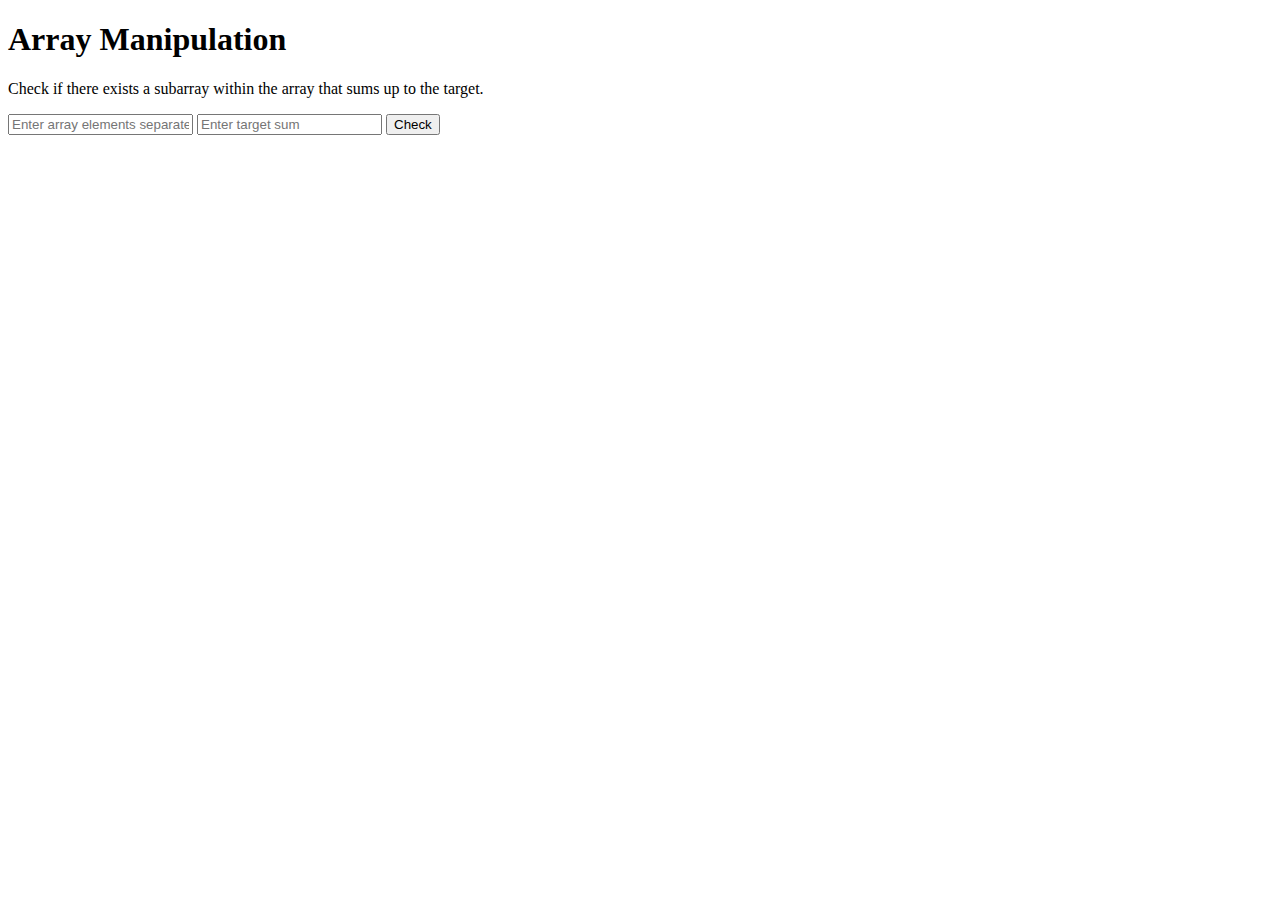
<file: ArrayManipulation/index.html>
<!DOCTYPE html>
<html lang="en">
<head>
    <meta charset="UTF-8">
    <meta name="viewport" content="width=device-width, initial-scale=1.0">
    <title>Array Manipulation</title>
</head>
<body>
    <h1>Array Manipulation</h1>
    <div>
        <p>Check if there exists a subarray within the array that sums up to the target.</p>
        <input type="text" id="arrayInput" placeholder="Enter array elements separated by commas">
        <input type="text" id="targetInput" placeholder="Enter target sum">
        <button onclick="checkSubarraySum()">Check</button>
        <p id="result"></p>
    </div>
    <script src="script.js"></script>
</body>
</html>
</file>
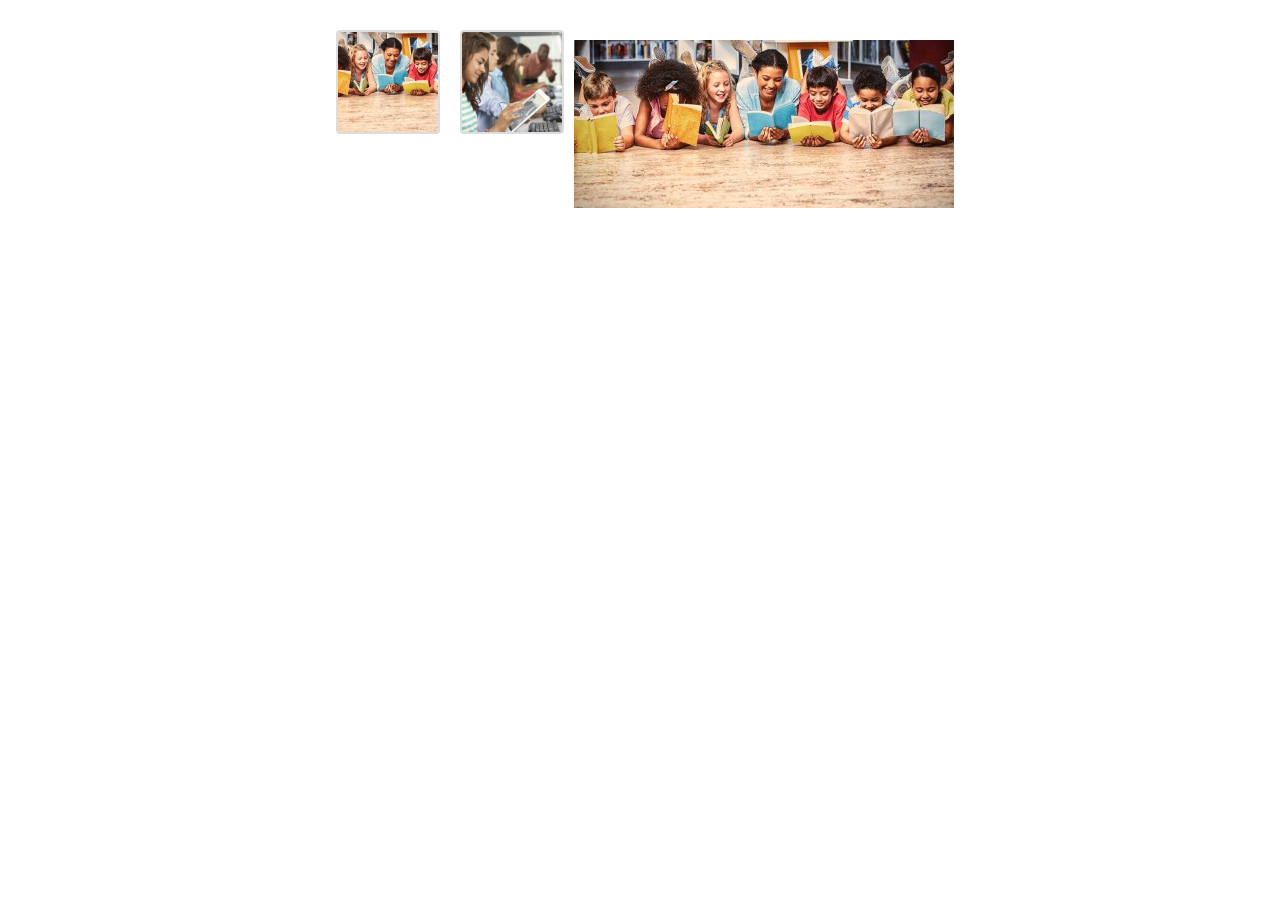
<file: InteractivePhotoGallery/index.html>
<!DOCTYPE html>
<html lang="en">
<head>
  <meta charset="UTF-8">
  <meta name="viewport" content="width=device-width, initial-scale=1.0">
  <title>Interactive Photo Gallery</title>
  <link rel="stylesheet" href="styles.css">
</head>
<body>

<div class="gallery">
   <!--Gallery content-->
  <div class="thumbnail">
      <img src="images/photo1.jpg" alt="Photo 1">
  </div>
  <div class="thumbnail">
      <img src="images/photo2.jpg" alt="Photo 2">
  </div>
  <!-- Add more thumbnails as needed -->
  <div class="fullsize">
      <img src="images/photo1.jpg" alt="Fullsize Photo">
  </div>
</div>

<script src="script.js"></script>
</body>
</html>
</file>
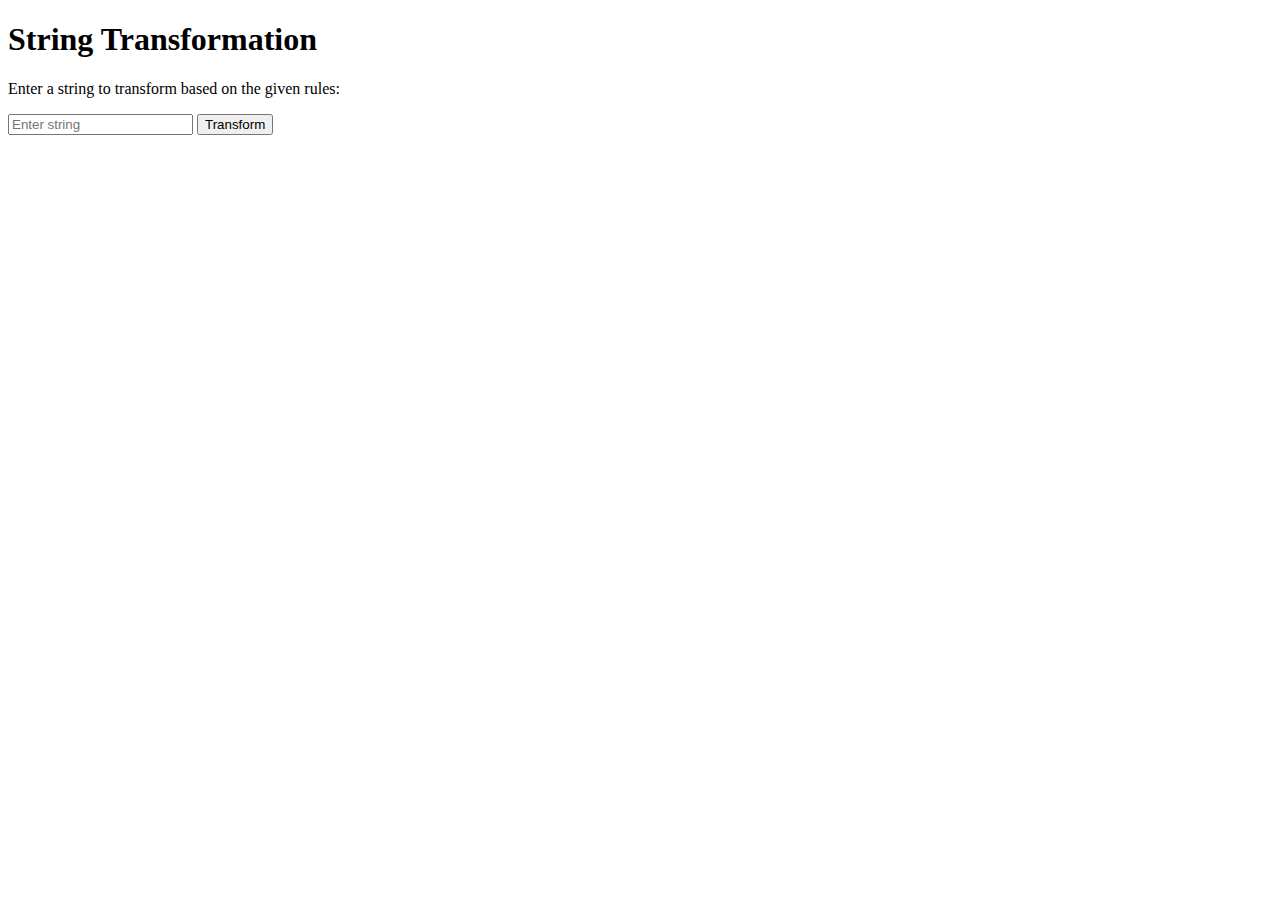
<file: StringTransformation/index.html>
<!DOCTYPE html>
<html lang="en">
<head>
    <meta charset="UTF-8">
    <meta name="viewport" content="width=device-width, initial-scale=1.0">
    <title>String Transformation</title>
</head>
<body>
    <h1>String Transformation</h1>
    <div>
        <p>Enter a string to transform based on the given rules:</p>
        <input type="text" id="inputString" placeholder="Enter string">
        <button onclick="transformString()">Transform</button>
        <p id="result"></p>
    </div>
    <script src="script.js"></script>
</body>
</html>
</file>
<file: InteractivePhotoGallery/styles.css>
body {
  font-family: Arial, sans-serif;
  margin: 0;
  padding: 0;
  box-sizing: border-box;
}

.gallery {
  display: flex;
  flex-wrap: wrap;
  justify-content: center;
  margin: 20px;
}

.thumbnail {
  margin: 10px;
  cursor: pointer;
}

.thumbnail img {
  width: 100px;
  height: 100px;
  object-fit: cover;
  border: 2px solid #ddd;
  border-radius: 4px;
  transition: transform 0.3s;
}

.thumbnail img:hover {
  transform: scale(1.1);
  border-color: #333;
}

.fullsize {
  display: none;
  text-align: center;
  margin-top: 20px;
}

.fullsize img {
  max-width: 100%;
  height: auto;
}

@media (min-width: 768px) {
  .fullsize {
      display: block;
      .thumbnail img {
        width: 70px;
        height: 70px;
    }    
  }

  @media (max-width: 768px) {
    .thumbnail img {
        width: 70px;
        height: 70px;
    }
}

}
</file>
